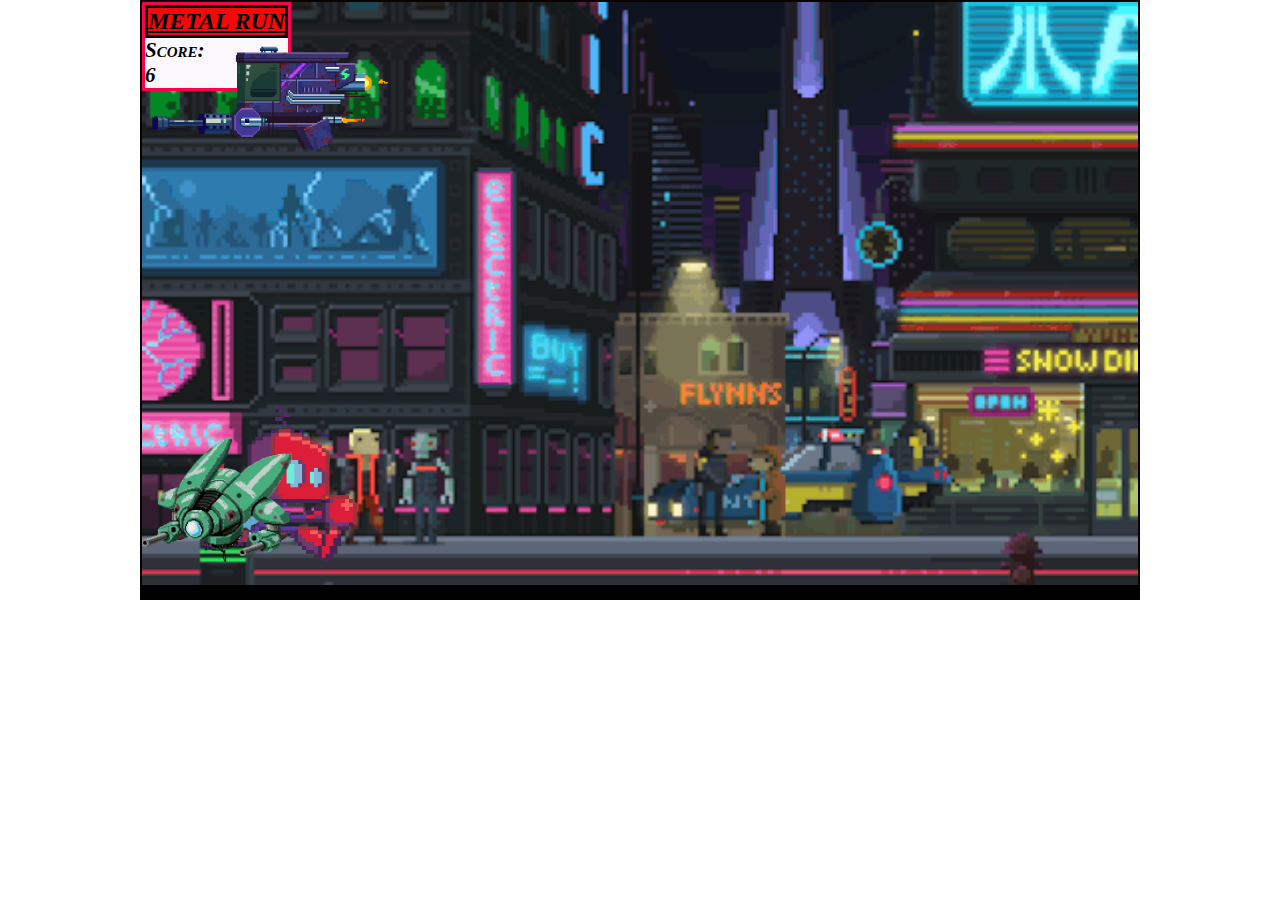
<file: index.html>
<!DOCTYPE html>
<html>

<head>
    <link rel="stylesheet" href="style.css">
    <html lang="en">
    <meta charset="UTF-8">
    <meta name="viewport" content="width=device-width, initial-scale=1.0">
    <title>MetalRun</title>
</head>

<body>
    <div class="planodefundo">
        <div class="placar">
            <h1 class="title">METAL RUN</h1>
            <div class="score">
                <h3>Score:</p>
                    <p class="points">
                </h3>
            </div>
        </div>
        <img class="run" src="./img/run.gif" alt="robo">
        <img class="obstaculo" src="./img/jato.gif" alt="robo">
        <img class="cloud" src="./img/nave1.gif" alt="cloud">
    </div>
</body>
<script src="script.js"></script>


</html>
</file>
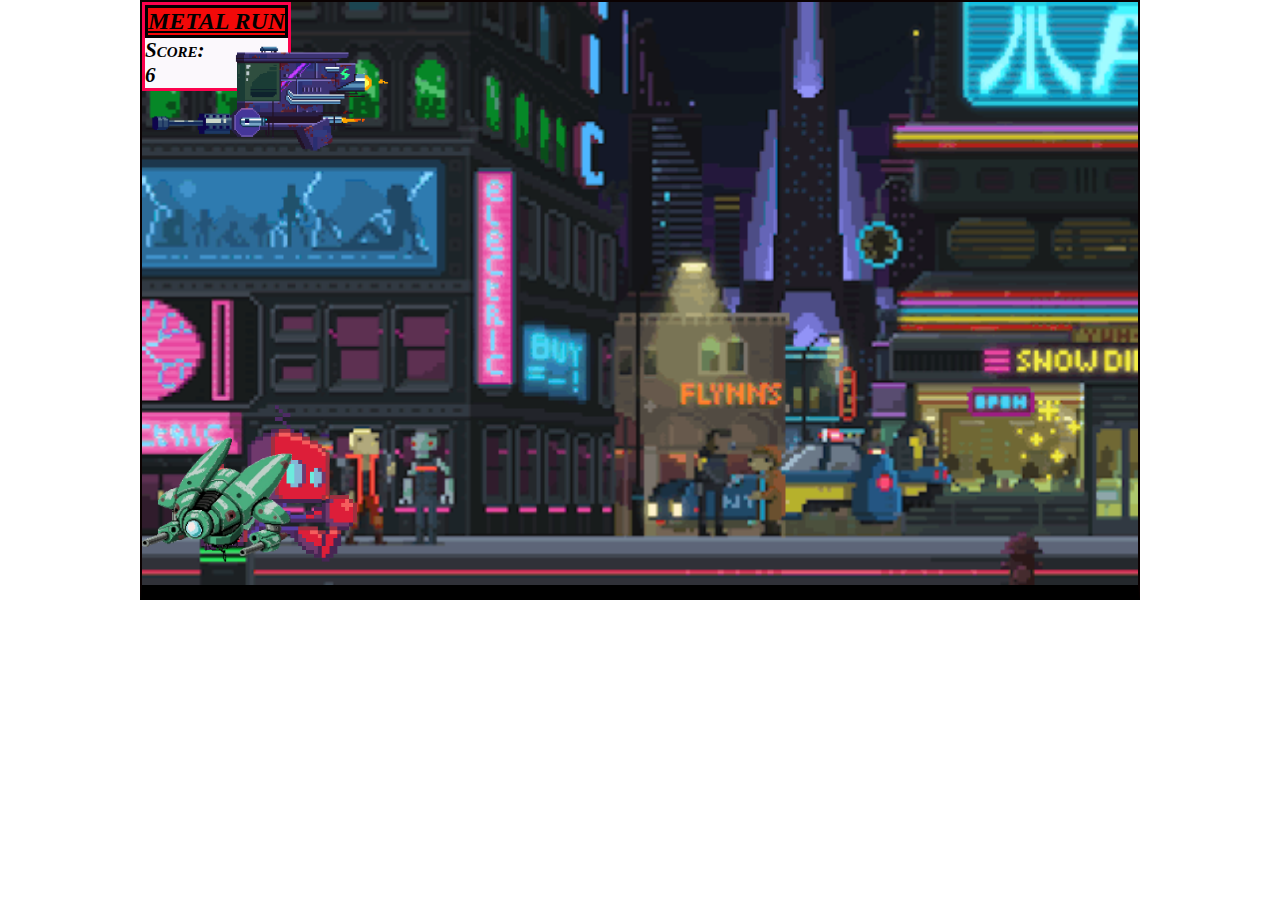
<file: Jogo.html>
<!DOCTYPE html>
<html>

<head>
    <link rel="stylesheet" href="style.css">
    <html lang="en">
    <meta charset="UTF-8">
    <meta name="viewport" content="width=device-width, initial-scale=1.0">
    <title>MetalRun</title>
</head>

<body>
    <div class="planodefundo">
        <div class="placar">
            <h1 class="title">METAL RUN</h1>
            <div class="score">
                <h3>Score:</p>
                    <p class="points">
                </h3>
            </div>
        </div>
        <img class="run" src="./img/run.gif" alt="robo">
        <img class="obstaculo" src="./img/jato.gif" alt="robo">
        <img class="cloud" src="./img/nave1.gif" alt="cloud">
    </div>
</body>
<script src="script.js"></script>


</html>
</file>
<file: style.css>
*{
    margin: 0;
    padding: 0;
    box-sizing: border-box;

}



body{
    display: flex;
    align-items: center;
    justify-content: center;

}
.planodefundo{
    width: 1000px;
    height: 600px;
    background: url(./img/fundo1.gif);
    background-repeat: no-repeat;
    background-size: cover;
    border: 2px solid #0a0101;
    border-bottom: 15px solid black;
    position: relative;
    overflow: hidden;

}
.placar{
    background-color:rgb(251, 248, 252);
    border-style: solid;
    border-width: 3px;
    border-color: rgb(252, 2, 77);
    width: auto;
    height: auto;
    position: absolute;
    font-style: oblique;
    font-size: large;
    font-variant: small-caps;
}
.title{
    border-style: solid;
    background-color: rgb(243, 9, 9);
    font-size: x-large;
    text-decoration: underline;
}
.score{
    display: flex;
    flex-direction: row;
    gap: 2px;
    
}

.cloud{
    width: 250px;
    position: absolute;
    animation: cloud-animation 3s infinite linear;
}

.obstaculo{
    width: 150px;
    position: absolute;
    bottom: 0;
    animation: obstaculo-animation 3s infinite linear;

}
.run{
    width: 250px;
    position: absolute;
    bottom: 0;
}
.jump{
    animation: jump-animation 2s  ease-out;

}
@keyframes obstaculo-animation{
    from {
        right: -80px;
    }
    to {
        right: 100%;
    }
}
@keyframes jump-animation{
    0% {
        bottom: 0px;
    }
    40% {
        bottom: 200px;
    }
    50% {
        bottom: 200px;
    }
    70% {
        bottom: 200px;
    }
    100% {
        bottom: 0px;
    }
}
@keyframes cloud-animation{
    from {
        right: -500px;
    }
    to {
        right: 100%;
    }

}
</file>
